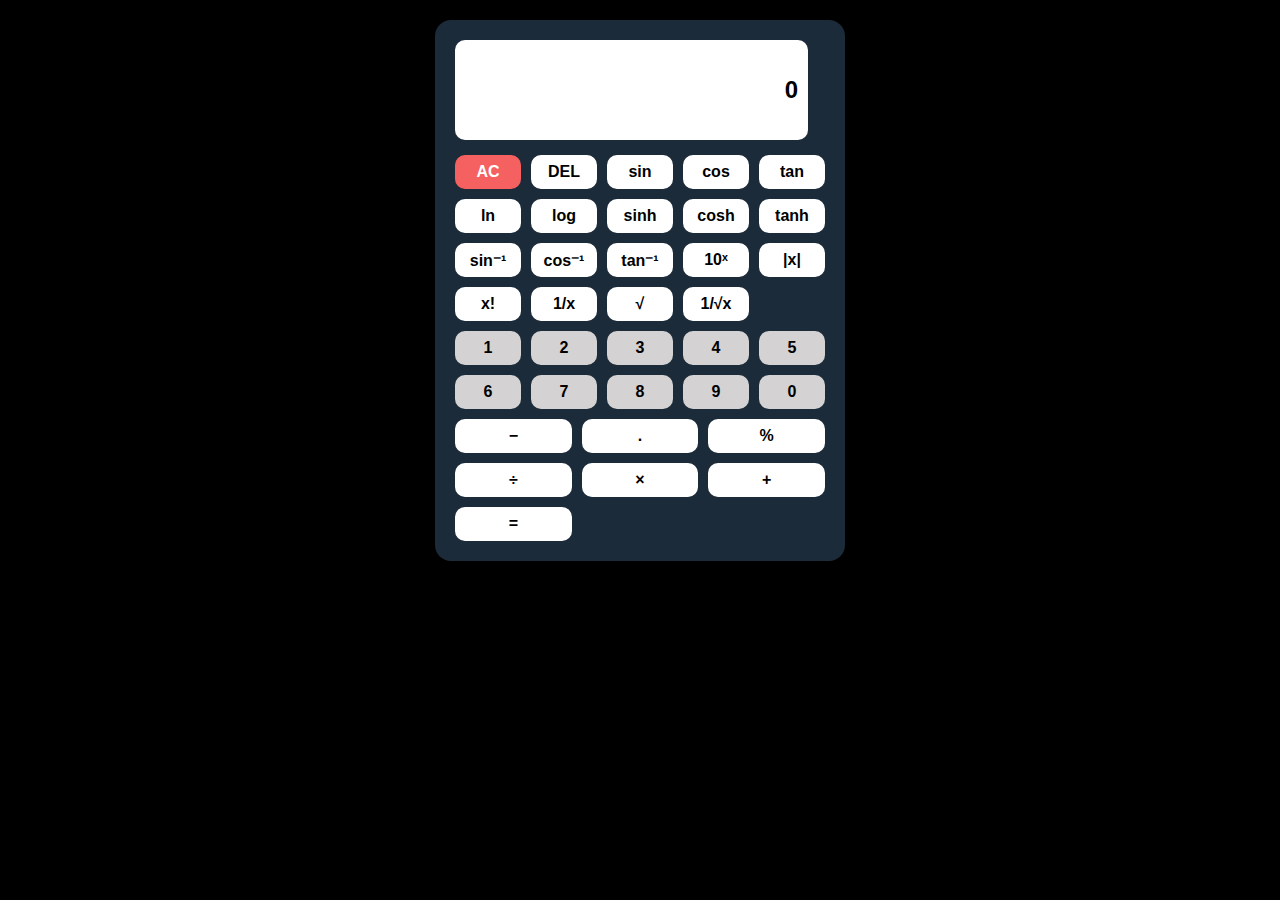
<file: index.html>
<!DOCTYPE html>
<html lang="en">
<head>
  <meta charset="UTF-8">
  <meta name="viewport" content="width=device-width, initial-scale=1">
  <title>Advanced Scientific Calculator</title>
  <link rel="stylesheet" href="style.css">
</head>
<body>
  <div class="calculator">
    <input type="text" id="display" value="0" readonly>

    <div class="buttons">
      <!-- Row 1 -->

      <button id="clear" onclick="clearDisplay()">AC</button>
 
      <button onclick="backspace()">DEL</button>
      
        <!--<button onclick="appendOperator('(')">(</button>
        <button onclick="appendOperator(')')">)</button> -->
        <button onclick="calculateSin()">sin</button>
        <button onclick="calculateCos()">cos</button>
        <button onclick="calculateTan()">tan</button>
        <button onclick="calculateLn()">ln</button>
        <button onclick="calculateLog()">log</button>
        <button onclick="calculateSinh()">sinh</button>
        <button onclick="calculateCosh()">cosh</button>
        <button onclick="calculateTanh()">tanh</button>


      <!-- Row 2 (Inverse Functions) -->

        <button onclick="calculateArcsin()">sin⁻¹</button>
        <button onclick="calculateArccos()">cos⁻¹</button>
        <button onclick="calculateArctan()">tan⁻¹</button>
        <button onclick="calculateTenPower()">10ˣ</button>
        <button onclick="calculateAbs()">|x|</button>
        <button onclick="calculateFactorial()">x!</button>
        <button onclick="calculateReciprocal()">1/x</button>
        <button onclick="calculateSqrt()">√</button>
        <button onclick="calculateInverseSqrt()">1/√x</button>
       <!-- <button onclick="calculateSquare()">x²</button>
        <button onclick="appendOperator('π')">π</button> -->
      </div>
      <!-- Row 3 -->
      <div class="numbers">   
      <button onclick="appendNumber('1')">1</button>
      <button onclick="appendNumber('2')">2</button>
      <button onclick="appendNumber('3')">3</button>
      <button onclick="appendNumber('4')">4</button>
      <button onclick="appendNumber('5')">5</button>
      <button onclick="appendNumber('6')">6</button>
      <button onclick="appendNumber('7')">7</button>
      <button onclick="appendNumber('8')">8</button>
      <button onclick="appendNumber('9')">9</button>
      <button onclick="appendNumber('0')">0</button>

      </div>
      <!-- Row 4 -->
      <div class="operators">
      <button onclick="appendOperator('-')">−</button>
      <button onclick="appendNumber('.')">.</button>
      <button onclick="calculatePercent()">%</button>
      <button onclick="appendOperator('/')">÷</button>
      <button onclick="appendOperator('*')">×</button>
      <button onclick="appendOperator('+')">+</button>
      <button id="equal" onclick="calculateResult()">=</button>
      </div>  
    </div>
  </div>

  <script src="calculator.js"></script>
</body>
</html>
</file>
<file: style.css>
body {
  font-family: 'Segoe UI', Tahoma, Geneva, Verdana, sans-serif;
  background: #000;
  color: #fff;
  margin: 0;
  padding: 20px;
  display: flex;
  justify-content: center;
  align-items: center;
}

/** Calculator Styles **/
.calculator-body {
  color: #fff;
  margin: 0;
  padding:0;
  align-items: center;
  top: 50px;
  right: 70px;
}

#clear {
  background-color: #f56060;
  color: #fff;
}

#backspace {
  color: #f56060;
}

.calculator {
  background: #1c2b39;
  padding: 20px;
  border-radius: 16px;
  box-shadow: 0 0 15px black;
  max-width: 370px;
  width: 100%;
}

#display {
  width: 90%;
  height: 80px;
  font-size: 24px;
  padding: 10px;
  border: none;
  border-radius: 10px;
  margin-bottom: 15px;
  color: black;
  font-weight: bold;
  text-align: right;
}

.buttons {
  display: grid;
  grid-template-columns: repeat(auto-fit, minmax(62px, 1fr));
  gap: 10px;
}

button {
  font-size: clamp(0.9rem, 2.5vw, 1rem);
  padding: 5px;
  min-height: 34px;
  min-width: 40px;
  width: 100%;
  text-align: center;
  border: none;
  border-radius: 10px;
  background-color:#fff;
  color: black;
  font-weight: bold;
  cursor: pointer;
  transition: opacity 0.3s ease-in-out, transform 0.1s ease-in-out;
}

button:hover {
  opacity: 0.5;
}

button:active {
  transform: scale(0.95);
}


button:active {
  transform: scale(0.95);
}


#equal:active {
  color: white;
  font-weight: bold;
  background-color: #29ff22;
}

.numbers {
  display: grid;
  grid-template-columns: repeat(auto-fit, minmax(60px, 1fr));
  gap: 10px;
  margin-top: 10px;
}

.numbers button {
  background-color: rgb(212, 210, 210);
}

.operators {
  display: grid;
  grid-template-columns: repeat(3, 1fr);
  gap: 10px;
  margin-top: 10px;
}
</file>
